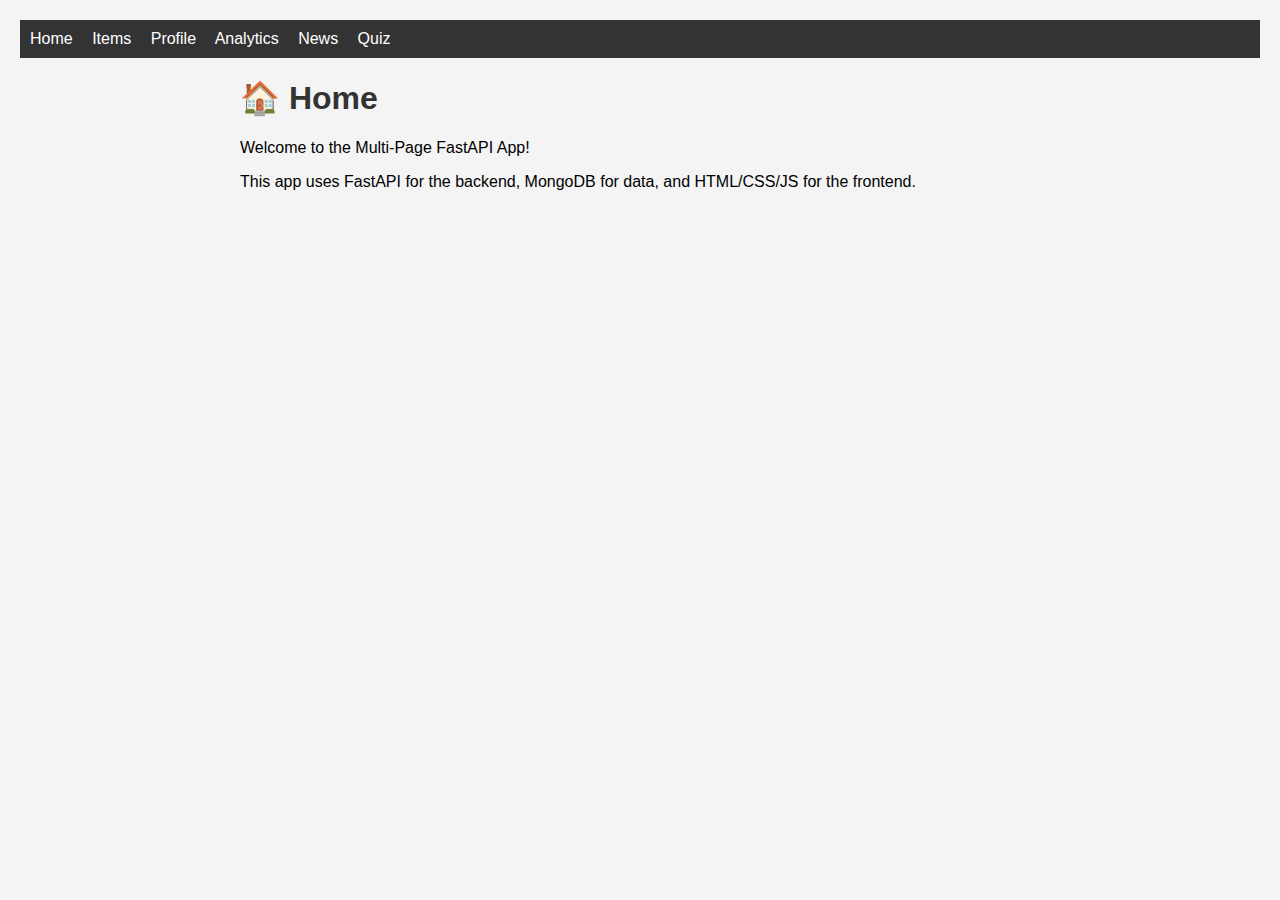
<file: Buggy_Repo/frontend/index.html>
<!DOCTYPE html>
<html lang="en">
<head>
  <meta charset="UTF-8" />
  <title>Home</title>
  <link rel="icon" href="favicon.ico" type="image/x-icon" />
  <link rel="stylesheet" href="style.css" />
</head>
<body>
  <nav>
    <a href="index.html">Home</a>
    <a href="items.html">Items</a>
    <a href="profile.html">Profile</a>
    <a href="analytics.html">Analytics</a>
    <a href="news.html">News</a>
    <a href="quiz.html">Quiz</a>
  </nav>
  <div class="container">
    <h1>🏠 Home</h1>
    <p>Welcome to the Multi-Page FastAPI App!</p>
    <p>This app uses FastAPI for the backend, MongoDB for data, and HTML/CSS/JS for the frontend.</p>
  </div>
</body>
</html>
</file>
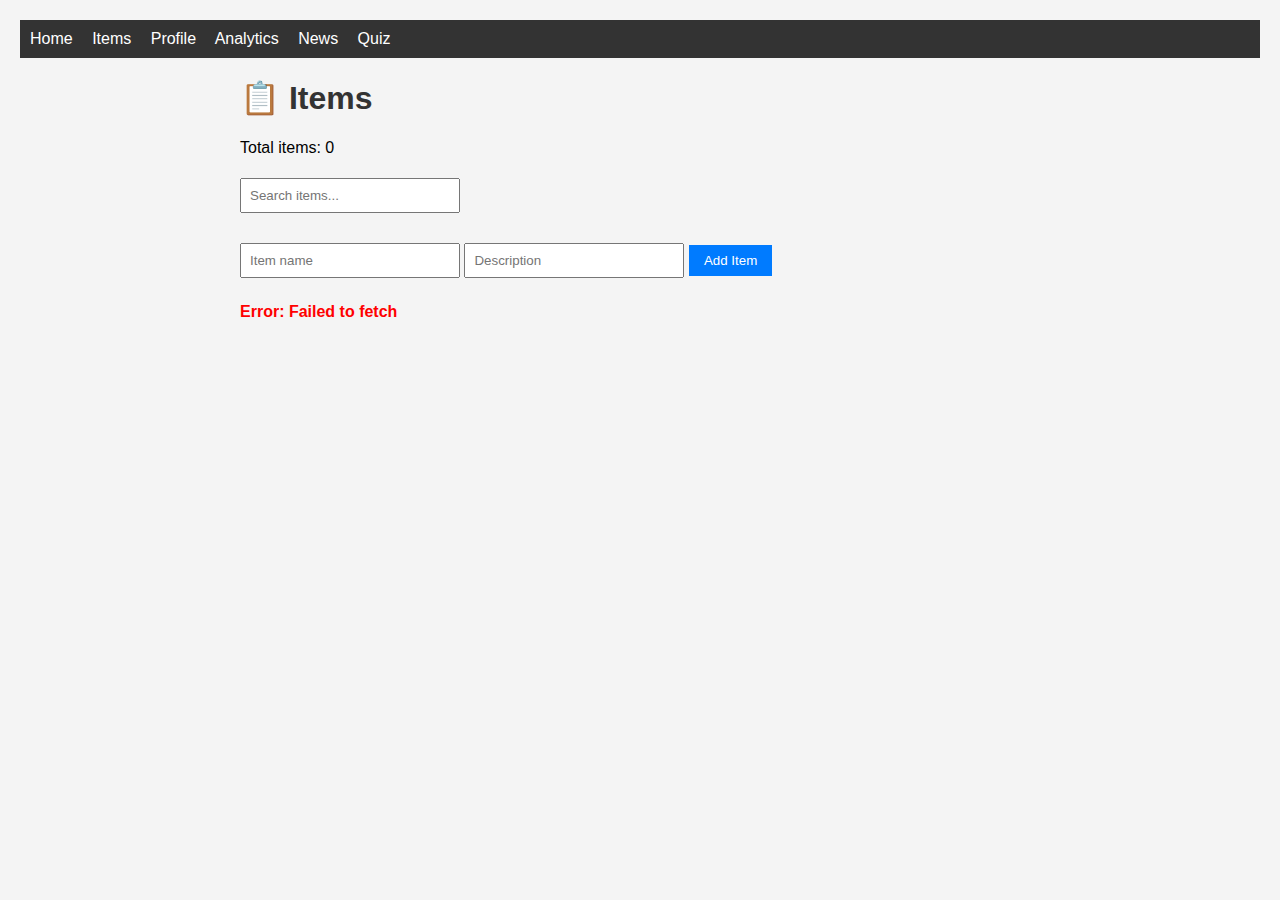
<file: Buggy_Repo/frontend/items.html>
<!DOCTYPE html>
<html lang="en">
<head>
  <meta charset="UTF-8" />
  <title>Items</title>
  <link rel="icon" href="favicon.ico" type="image/x-icon" />
  <link rel="stylesheet" href="style.css" />
</head>
<body>
  <nav>
    <a href="index.html">Home</a>
    <a href="items.html">Items</a>
    <a href="profile.html">Profile</a>
    <a href="analytics.html">Analytics</a>
    <a href="news.html">News</a>
    <a href="quiz.html">Quiz</a>
  </nav>
  <div class="container">
    <h1>📋 Items</h1>
    <p id="itemCount">Total items: 0</p>
    <input type="text" id="itemSearch" placeholder="Search items..." aria-label="Search items" />
    <form id="itemForm" aria-label="Add new item">
      <input type="text" id="name" placeholder="Item name" required aria-label="Item name" />
      <input type="text" id="description" placeholder="Description" required aria-label="Item description" />
      <button type="submit" aria-label="Add item">Add Item</button>
    </form>
    <ul id="itemList"></ul>
  </div>
  <script src="scripts/items.js"></script>
</body>
</html>
</file>
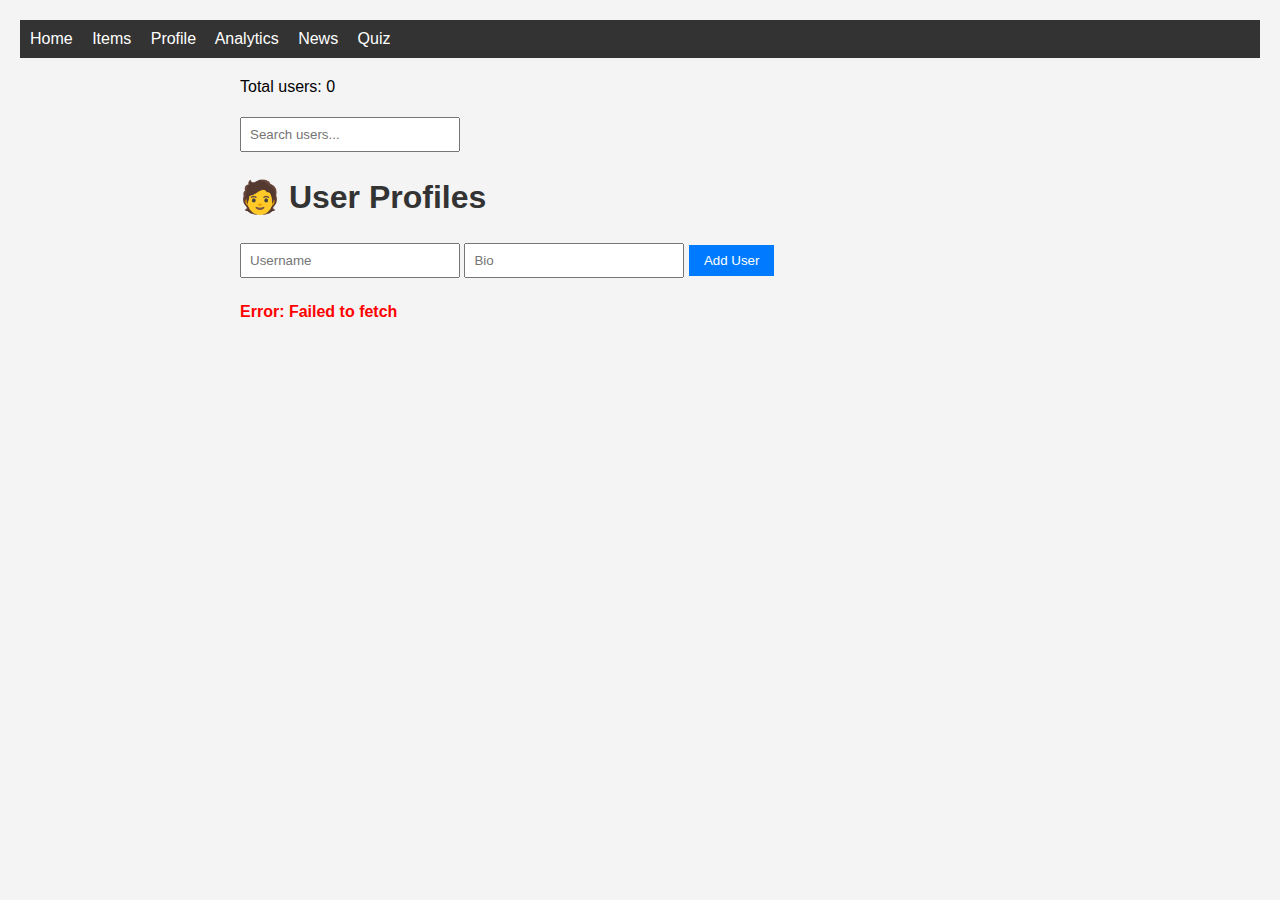
<file: Buggy_Repo/frontend/profile.html>
<!DOCTYPE html>
<html lang="en">
<head>
  <meta charset="UTF-8" />
  <title>Profiles</title>
  <link rel="icon" href="favicon.ico" type="image/x-icon" />
  <link rel="stylesheet" href="style.css" />
</head>
<body>
  <nav>
    <a href="index.html">Home</a>
    <a href="items.html">Items</a>
    <a href="profile.html">Profile</a>
    <a href="analytics.html">Analytics</a>
    <a href="news.html">News</a>
    <a href="quiz.html">Quiz</a>
  </nav>
  <div class="container">
    <p id="userCount">Total users: 0</p>
    <input type="text" id="userSearch" placeholder="Search users..." aria-label="Search users" />
    <h1>🧑 User Profiles</h1>
    <form id="userForm" aria-label="Add new user">
      <input type="text" id="username" placeholder="Username" required aria-label="Username" />
      <input type="text" id="bio" placeholder="Bio" required aria-label="User bio" />
      <button type="submit" aria-label="Add user">Add User</button>
    </form>
    <ul id="userList"></ul>
  </div>
  <script src="scripts/profile.js"></script>
</body>
</html>
</file>
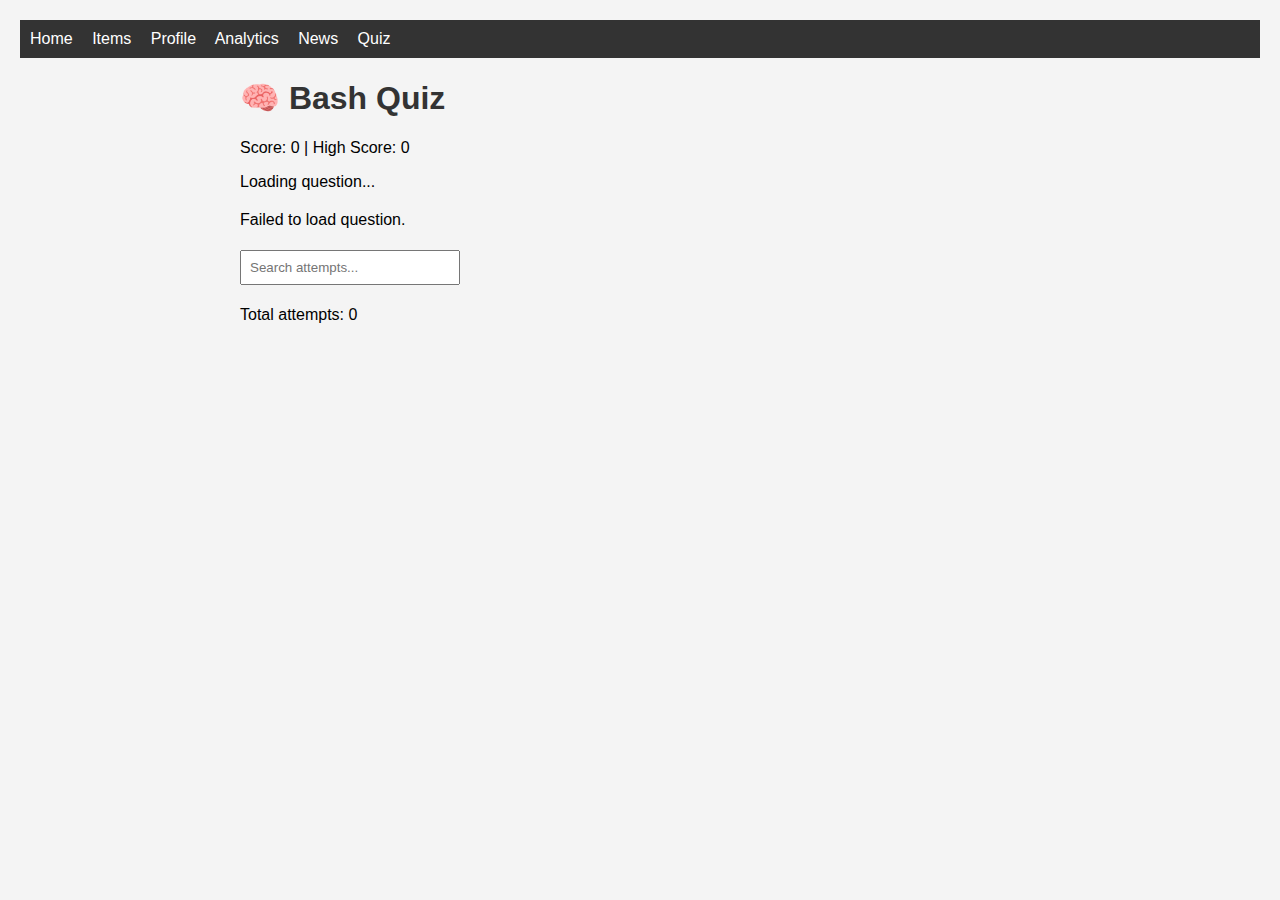
<file: Buggy_Repo/frontend/quiz.html>
<!DOCTYPE html>
<html lang="en">
<head>
  <meta charset="UTF-8" />
  <title>Bash Quiz</title>
  <link rel="icon" href="favicon.ico" type="image/x-icon" />
  <link rel="stylesheet" href="style.css" />
</head>
<body>
  <nav>
    <a href="index.html">Home</a>
    <a href="items.html">Items</a>
    <a href="profile.html">Profile</a>
    <a href="analytics.html">Analytics</a>
    <a href="news.html">News</a>
    <a href="quiz.html">Quiz</a>
  </nav>
  <div class="container">
    <h1>🧠 Bash Quiz</h1>
    <p id="scoreDisplay">Score: 0 | High Score: 0</p>
    <div id="question">Loading question...</div>
    <form id="answerForm" aria-label="Quiz answer form"></form>
    <p id="feedback"></p>
    <button id="resetBtn" class="hidden" aria-label="Reset quiz">Reset Quiz</button>
    <input type="text" id="quizSearch" placeholder="Search attempts..." aria-label="Search attempts" />
    <p id="attemptCount">Total attempts: 0</p>
    <div id="attemptList" class="attempt-scrollable"></div>
  </div>
  <script src="scripts/quiz.js"></script>
</body>
</html>
</file>
<file: Buggy_Repo/frontend/style.css>
body {
    font-family: Arial, sans-serif;
    margin: 0;
    padding: 20px;
    background-color: #f4f4f4;
  }
  .container {
    max-width: 800px;
    margin: 0 auto;
  }
  nav {
    background-color: #333;
    padding: 10px;
    margin-bottom: 20px;
  }
  nav a {
    color: white;
    margin-right: 15px;
    text-decoration: none;
  }
  nav a:hover {
    text-decoration: underline;
  }
  h1 {
    color: #333;
  }
  form {
    margin: 20px 0;
  }
  input[type="text"], select {
    padding: 8px;
    margin: 5px 0;
    width: 200px;
  }
  button {
    padding: 8px 15px;
    background-color: #007bff;
    color: white;
    border: none;
    cursor: pointer;
  }
  button:hover {
    background-color: #0056b3;
  }
  ul, .news-scrollable, .attempt-scrollable {
    list-style: none;
    padding: 0;
  }
  li, .news-item, .attempt-scrollable div {
    padding: 10px;
    border-bottom: 1px solid #ddd;
  }
  .news-item h3 {
    margin: 0;
  }
  .hidden {
    display: none;
  }
  .loading {
    color: #333;
    font-style: italic;
  }
  .error {
    color: red;
    font-weight: bold;
  }
  img {
    max-width: 100%;
    height: auto;
  }
</file>
